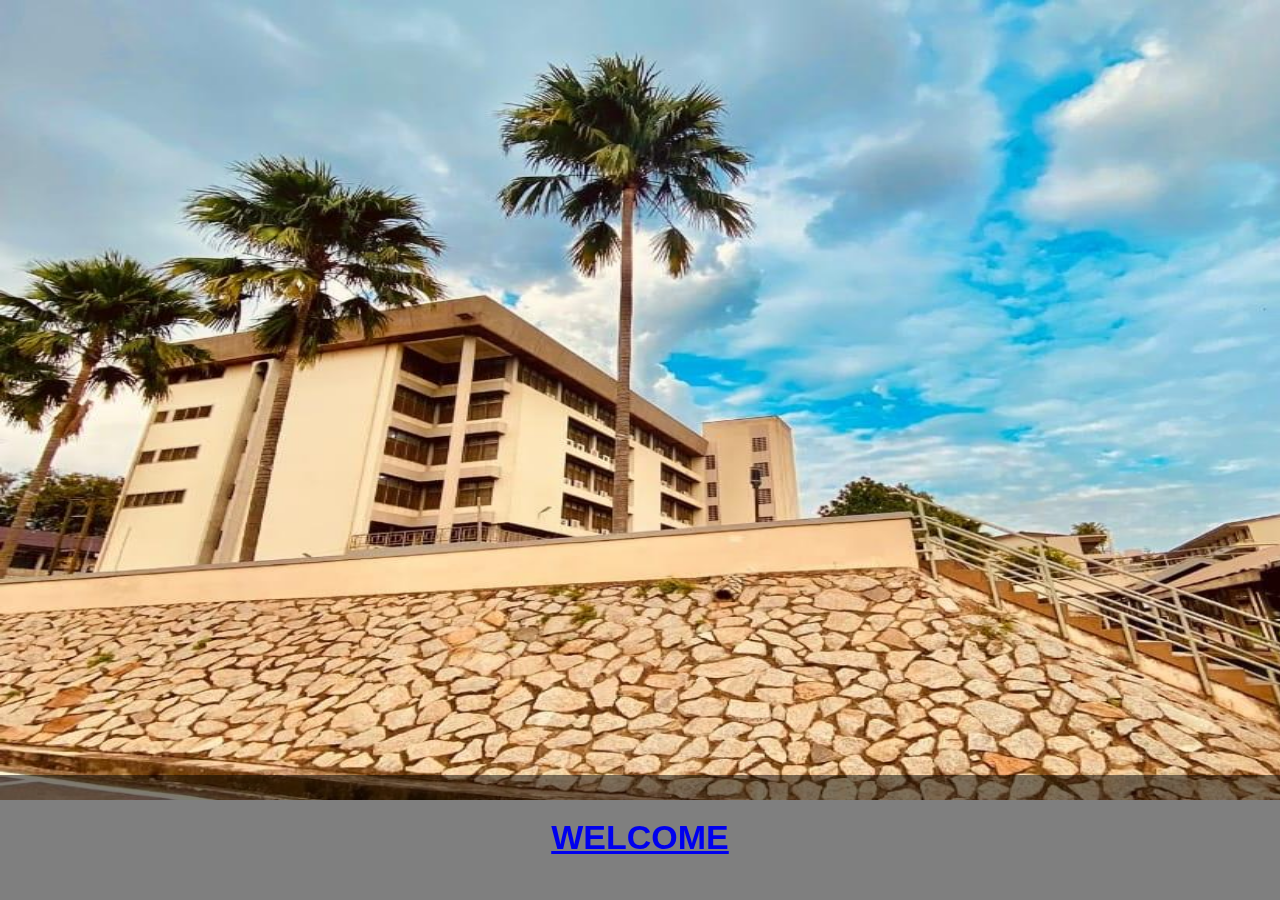
<file: index.html>
<!DOCTYPE html>
<html lang="en">
<head>
    <meta charset="UTF-8">
    <meta http-equiv="X-UA-Compatible" content="IE=edge">
    <meta name="viewport" content="width=device-width, initial-scale=1.0">
    <title>kstu.edu.comsa</title>
    <style>
        * {
            box-sizing: border-box;
        }
        body {
            margin: 0;
            font-family: Arial;
            font-size: 17px;
        }
        #myVideo {
            position: fixed;
            right: 0;
            bottom: 0;
            min-width: 100%;
            min-height: 100%;
        }
        .content {
            position: fixed;
            bottom: 0;
            background: rgba(0, 0, 0, 0.5);
            color: #f1f1f1;
            width: 100%;
            padding: 20px;
        }
        #myBtn {
            width: 200px;
            font-size: 18px;
            padding: 10px;
            border: none;
            background: #000;
            color: #fff;
            cursor: pointer;
        }
        #myBtn:hover {
            background: #ddd;
            color: black;
        }
    </style>
</head>
<body>
    
    <img src="LAST.jpeg" alt="" width="1450" height="800">
    
    <div class="content">
        <center>
            <a href="ragistration.html"><h1> WELCOME</h1></a>
        </center>
    </div>
    <footer>
</body>
</html>
</file>
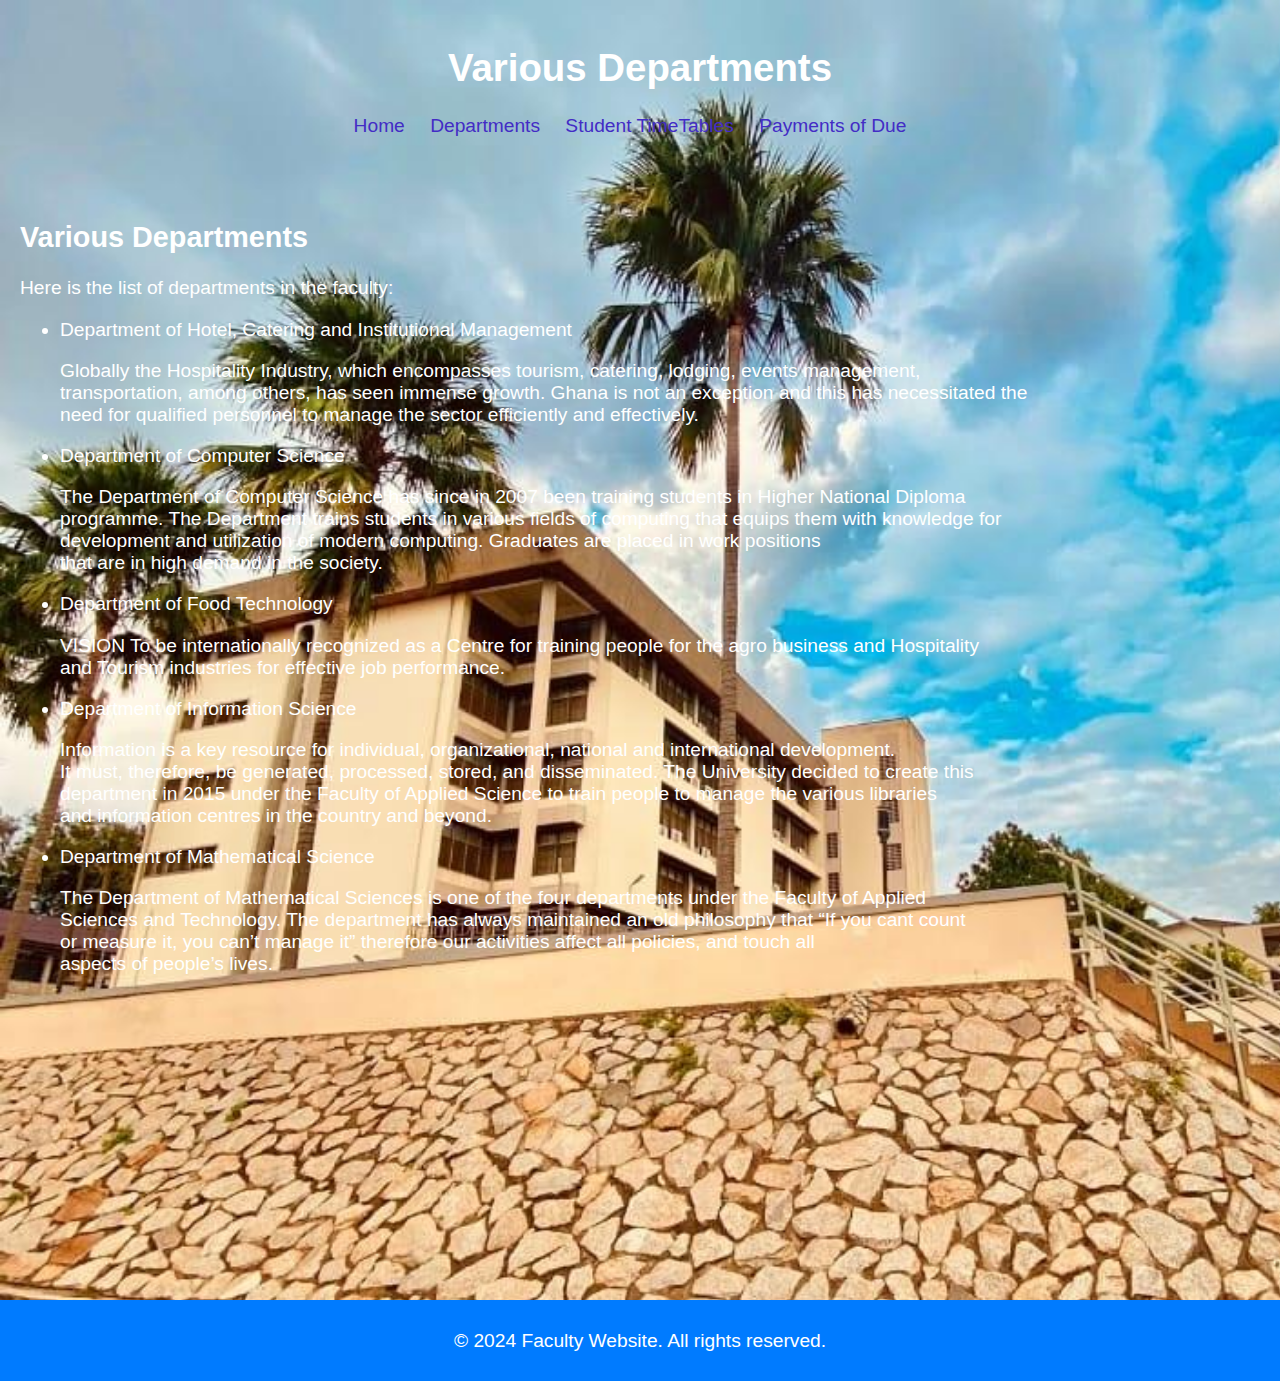
<file: departments.html>
<!DOCTYPE html>
<html lang="en">
<head>
    <meta charset="UTF-8">
    <meta http-equiv="X-UA-Compatible" content="IE=edge">
    <meta name="viewport" content="width=device-width, initial-scale=1.0">
    <title>Various Departments</title>
    <link rel="stylesheet" href="styles.css">
    
</head>
<body>
    <header>
        <h1>Various Departments</h1>
        <nav>
            <ul>
                <li><a href="index.html">Home</a></li>
                <li><a href="departments.html">Departments</a></li>
                <li><a href="timetable.html">Student TimeTables</a></li>
                <li><a href="payment.html">Payments of Due</a></li>
            </ul>
        </nav>
    </header>
    <main>
        <section>
            <h2>Various Departments</h2>
            <p>Here is the list of departments in the faculty:</p>
            <ul>
                <li>Department of Hotel, Catering and Institutional Management</li>
                <p>Globally the Hospitality Industry, which encompasses tourism, catering, lodging, events management, <br>transportation, among others, has seen immense growth. Ghana is not an exception and this has necessitated the <br>need for qualified personnel to manage the sector efficiently and effectively.</p>
                <li>Department of Computer Science</li>
                <p>The Department of Computer Science has since in 2007 been training students in Higher National Diploma <br>programme. The Department trains students in various fields of computing that equips them with knowledge for <br>development and utilization of modern computing. Graduates are placed in work positions<br> that are in high demand in the society.</p>
                <li>Department of Food Technology</li>
                <p>VISION
                    To be internationally recognized as a Centre for training people for the agro business and Hospitality <br>and Tourism industries for effective job performance.</p>
                <li>Department of Information Science</li>
                <p>Information is a key resource for individual, organizational, national and international development. <br>It must, therefore, be generated, processed, stored, and disseminated. The University decided to create this <br>department in 2015 under the Faculty of Applied Science to train people to manage the various libraries <br>and information centres in the country  and  beyond.</p>
                <li>Department of Mathematical Science </li>
                <p>The Department of Mathematical Sciences is one of the four departments under the Faculty of Applied <br>Sciences and Technology. The department has always maintained an old philosophy that “If you cant count<br> or measure it, you can’t manage it” therefore our activities affect all policies, and touch all <br>aspects of people’s lives.</p>
            </ul>
        </section>
    </main>
    <br> <br><br><br><br><br><br><br><br><br><br><br><br>
    <footer>
        <p>&copy; 2024 Faculty Website. All rights reserved.</p>
    </footer>
</body>
</html>
</file>
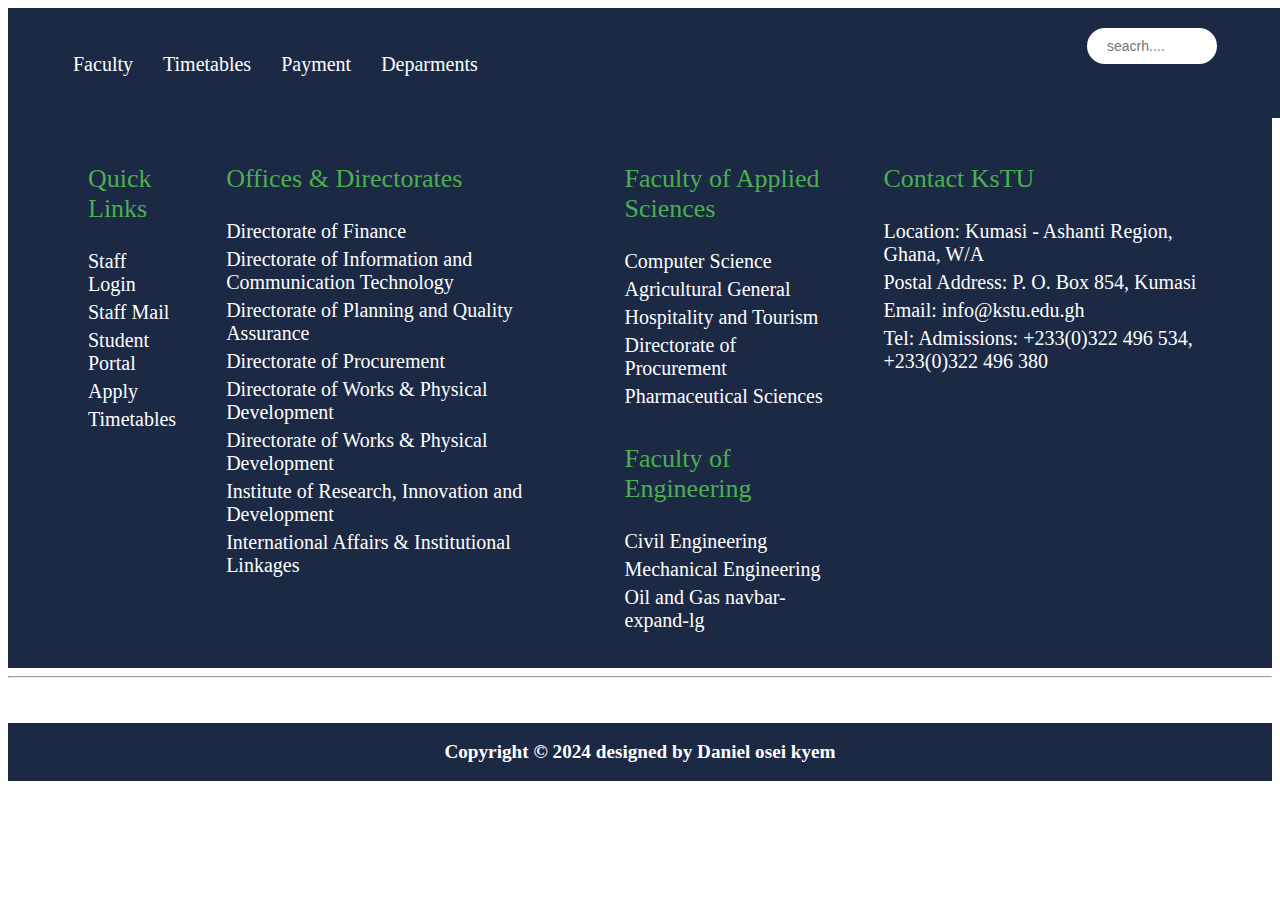
<file: faculties.html>
<!DOCTYPE html>
<html lang="en">
<head>
    <meta charset="UTF-8">
    <meta http-equiv="X-UA-Compatible" content="IE=edge">
    <meta name="viewport" content="width=device-width, initial-scale=1.0">
    <title>Document</title>
    <style>
        .header{
            display: flex;
            position: relative;
            width: 100%;
            height: 10vh;
            font-size: 20px;
            padding: 10px 10px;
            background-color:  #1b2945;
            justify-content: space-between;
        }
        .header .seacrh{
            position: relative;
            width: 200px;
        }
        .header ul li a:hover{
            color: #4CAF50;
            font-size: 30px;
        }
        .seacrh-bar{
            position: relative;
            margin: 10px 5px;
            width: 50%;
            padding: 10px 10px 10px 20px;
            border-radius: 40px;
            border: none;
            font-size: 14px;
            transition: 0.6s all ease-in-out;
        }
        .seacrh-bar:focus-visible{
            outline:none;
            box-shadow: 0px 0px 6px 6px #e9093d;
        }
        .header ul{
        display: flex;
        
        
        
        }.header ul li{
            list-style-type: none;
            text-transform: capitalize;
        }

        .header ul li a{
            text-decoration: none;
            color: #fff;
            font-weight: normal;
            text-transform: capitalize;
            padding: 0px 0px;
            margin: 15px;
            float: inline-start;
            
        }
                
        .overall{
            position: relative;
            display: flex;
            width: 100%;
            height: 13vh;
            justify-content: space-between;
            padding: 10px 10px;
            background-color: rgb(245, 242, 238);
        }
        .overall .head ul li a:hover{
        color: rgb(55, 0, 255);
            font-size: 34px;
        }
        .head ul{
                display: flex; 
        }
        .head ul li{
            margin-left:50px;
            list-style-type: none;
            padding: 20px;
            margin: 30px;
        }

        .head ul li a{
            text-decoration: none;    font-size: 27px;
            color: black; 
        }
        .hea{
         position: relative;
        padding: 20px 30px;
       background:linear-gradient(60deg,rgba(55, 11, 212, 0.74),rgb(248, 248, 250),rgba(36, 10, 185, 0.603)) ;
          }
        .hea ul li{
            text-decoration: none;
            list-style-type: none;
            text-align: center;
            font-size: 30px;
        
        }
        .hea ul li a{
            text-decoration: none;
            list-style-type:none;
            color: black;

        }
        .hea ul li a:hover{
            font-size: 40px;
            color: blue;
        }
        .row1{
            display: flex;
            position: relative;
            justify-content: space-between;
            padding: 20px 40px;
            background:#1b2945;
            background-repeat: no-repeat;
            background-size: cover;
            gap: 10px;
            
            
        }
        .row1 .col-lg-3 ul li{
            display: flex;
            position: relative;
            text-decoration: none;
            text-wrap: wrap;
            font-size: 20px;
            transition: all 0.2s linear;
            margin: 5px 0;
            color: #fff;
        }
        .row1 .col-lg-3 ul li:hover{
            font-size: 25px;
        }
        .row1 .col-lg-3 ul li a{
            text-decoration: none;
            color: white;
        }
        .row1 .col-lg-3 ul p{
            font-size: 26px;
            color: #4CAF50;
        }
        .bg-dark-1  h6{
            text-align: center;
            background-color: #1b2945;
            padding: 18px;
            font-size: larger;
            color: #fff;
        }


    </style>
</head>
<body>
    <div class="header">
        
        <ul>
            <li><a href="faculties.html">Faculty</a></li>
            <li><a href="timetable.html">Timetables</a></li>
            <li><a href="payment.html">Payment</a></li>
            <li><a href="Deparments.html">Deparments</a></li>
        </ul>
        <div class="seacrh">
            <input type="text" class="seacrh-bar" placeholder="seacrh....">
            
        </div>

    
    </div>
    <div>
        
    </div>
    <main>
        
    </main>




  <div>
    <section id="Last">
        <footer>
            <div class="row1">
                <div class="col-lg-3">
                    <ul>
                      <p>Quick Links</p>
                      <li><a href="index.html">Staff Login</a></li>
                      <li><a href="faculty.html">Staff Mail</a></li>
                      <li><a href="departments.html">Student Portal</a></li>
                      <li><a href="registration.html">Apply</a></li>
                      <li><a href="timetables.html">Timetables</a></li>
                    </ul> 
                </div>
                <div class="col-lg-3">
                  <ul>
                    <p>Offices & Directorates</p>
                    <li> Directorate of Finance</li>   
                    <li>Directorate of Information and Communication Technology</li>
                    <li>Directorate of Planning and Quality Assurance</li>
                    <li>Directorate of Procurement</li>
                    <li>Directorate of Works & Physical Development</li>    
                    <li>Directorate of Works & Physical Development</li>
                    <li>Institute of Research, Innovation and Development</li>
                    <li>International Affairs & Institutional Linkages</li>
                  </ul>
              </div>
              <div class="col-lg-3">
                <ul>
                  <p>Faculty of Applied Sciences</p>
                  <li>Computer Science</li>   
                  <li>Agricultural General</li>
                  <li>Hospitality and Tourism</li>
                  <li>Directorate of Procurement</li>
                  <li>Pharmaceutical Sciences</li>
  
                  <p style="padding-top: 10px;">Faculty of Engineering</p>
                  <li>Civil Engineering</li>
                  <li>Mechanical Engineering</li>
                  <li>Oil and Gas navbar-expand-lg</li>
                </ul>
            </div>
                <div class="col-lg-3">
                    <ul>
                        <p> Contact KsTU</p>
                        <li>Location: Kumasi - Ashanti Region, Ghana, W/A</li>
                        <li>Postal Address: P. O. Box 854, Kumasi </li>
                        <li>Email: info@kstu.edu.gh</li>
                        <li>Tel: Admissions: +233(0)322 496 534, +233(0)322 496 380</li>
                    </ul>
                </div>
            </div>   
        </footer>
    </section>
  </div>
    <hr>
<footer class="bg-dark-1">
    <h6 class="m-0 mt-4 text-center text-white text-capitalize">Copyright &copy; 2024 designed by Daniel osei kyem</h6>
  

</footer>
    
</body>
</html>
</file>
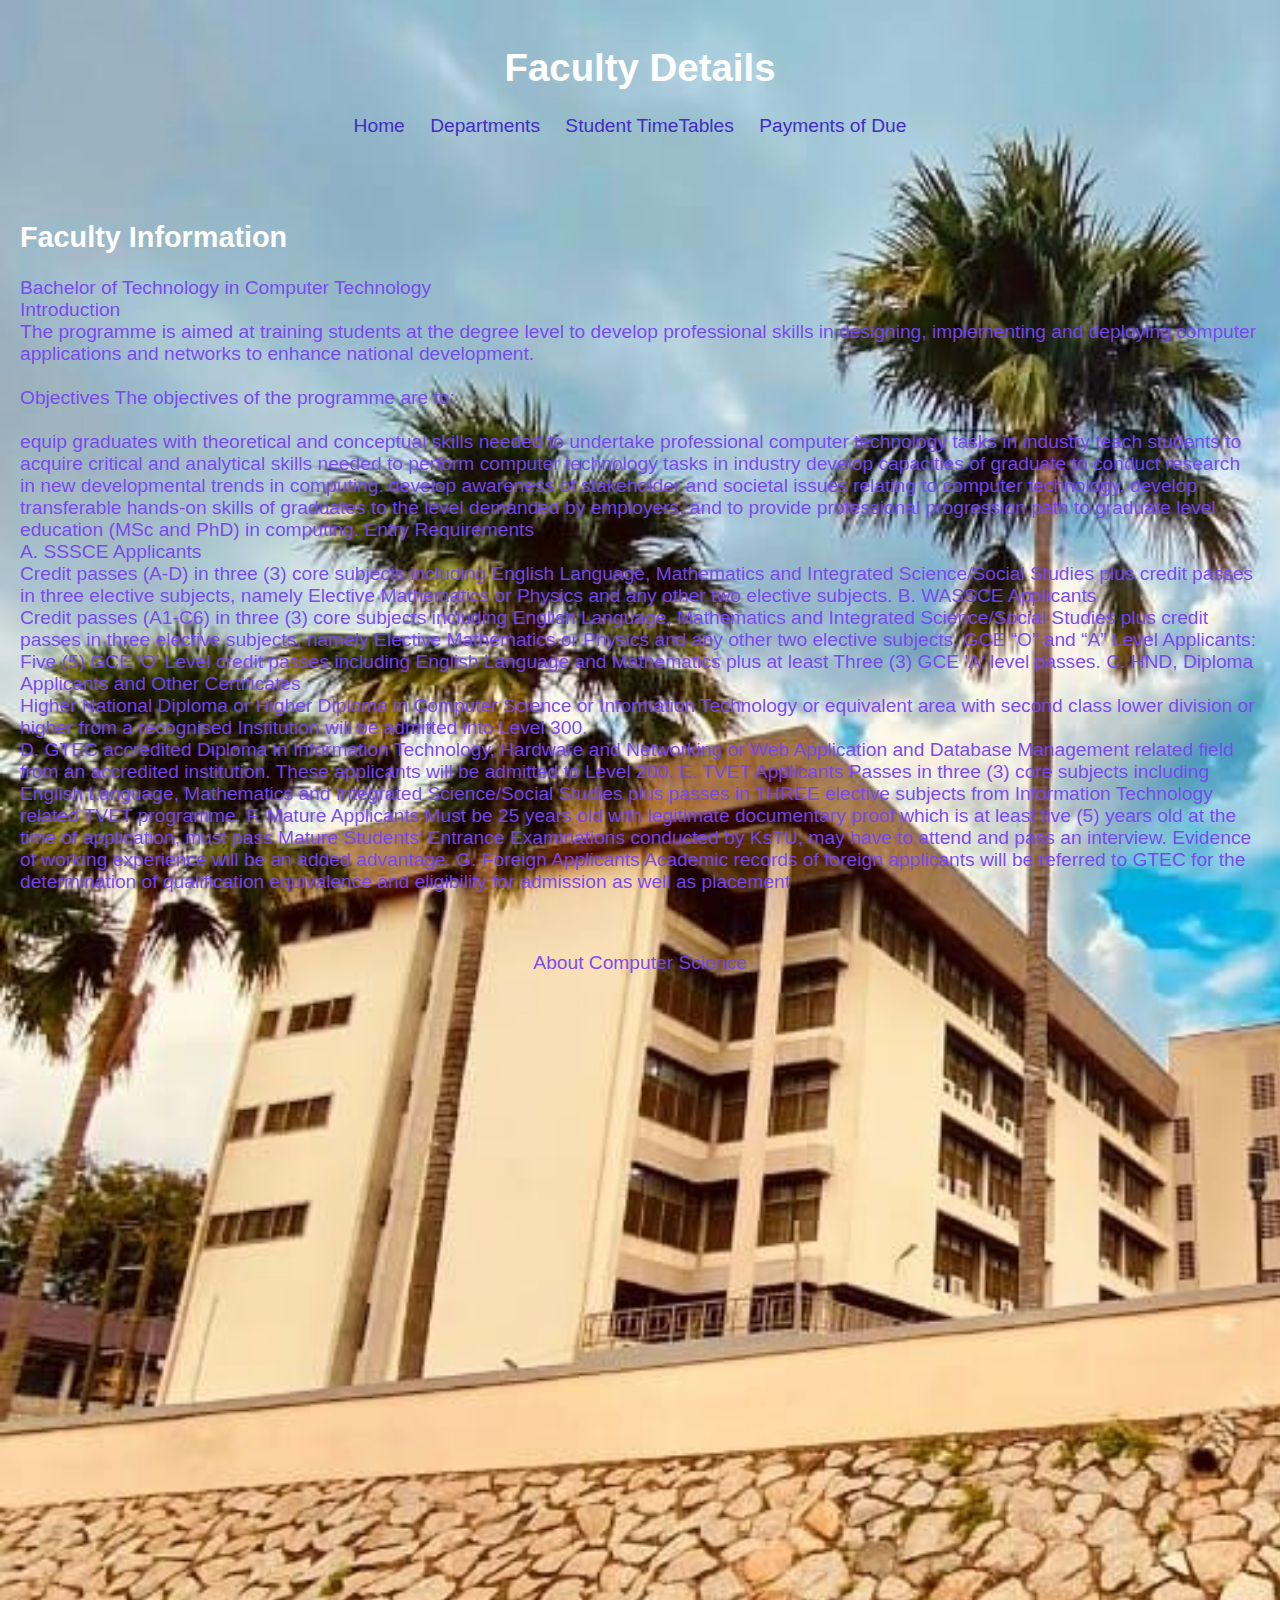
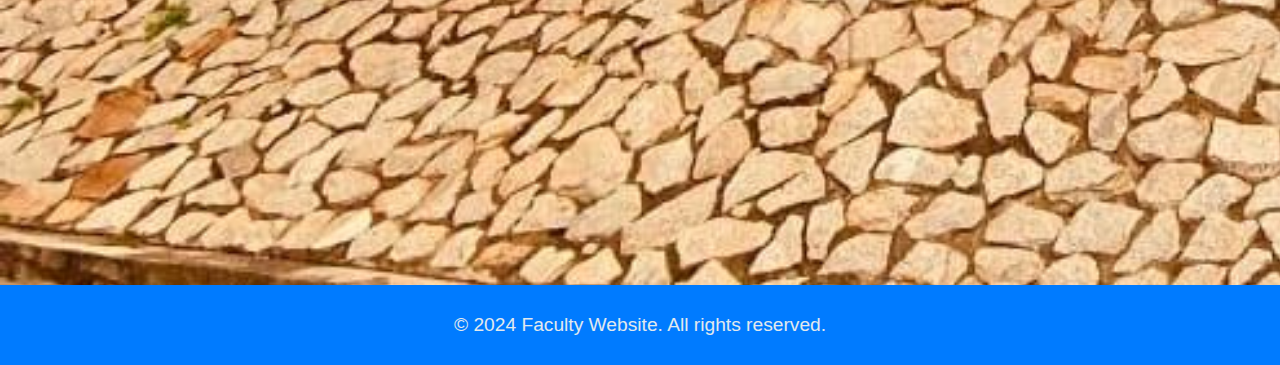
<file: faculty.html>
<!DOCTYPE html>
<html lang="en">
<head>
    <meta charset="UTF-8">
    <meta http-equiv="X-UA-Compatible" content="IE=edge">
    <meta name="viewport" content="width=device-width, initial-scale=1.0">
    <title>Faculty Details</title>
    <link rel="stylesheet" href="styles.css">
    <style>
            p{
                color: rgba(119, 69, 244, 0.98);
            }
            #uni{
                color: rgb(226, 233, 238);
            }

    </style>
</head>
<body>
    <header>
        <h1>Faculty Details</h1>
        <nav>
            <ul>
                <li><a href="index.html">Home</a></li>
                <li><a href="departments.html">Departments</a></li>
                <li><a href="timetable.html">Student TimeTables</a></li>
                <li><a href="payment.html">Payments of Due</a></li>
            </ul>
        </nav>
    </header>
    <main>
        <h2>Faculty Information</h2>
        <p>
            Bachelor of Technology in Computer Technology <br>
Introduction <br>
The programme is aimed at training students at the degree level to develop professional skills in designing, implementing and deploying computer applications and networks to enhance national development. <br>
<br>
Objectives
The objectives of the programme are to: <br>
<br>
equip graduates with theoretical and conceptual skills needed to undertake professional computer technology tasks in industry
teach students to acquire critical and analytical skills needed to perform computer technology
tasks in industry
develop capacities of graduate to conduct research in new developmental trends in computing.
develop awareness of stakeholder and societal issues relating to computer technology.
develop transferable hands-on skills of graduates to the level demanded by employers, and to provide professional progression path to graduate level education (MSc and PhD) in computing.
 

Entry Requirements <br>
A. SSSCE Applicants <br>

Credit passes (A-D) in three (3) core subjects including English Language, Mathematics and Integrated Science/Social Studies plus credit passes in three
elective subjects, namely Elective Mathematics or Physics and any other two elective subjects.

B. WASSCE Applicants <br>

Credit passes (A1-C6) in three (3) core subjects including English Language, Mathematics and Integrated Science/Social Studies plus credit passes in three
elective subjects, namely Elective Mathematics or Physics and any other two elective subjects.
GCE “O” and “A” Level Applicants: Five (5) GCE 'O' Level credit passes including English Language and Mathematics plus at least Three (3) GCE 'A' level passes.

C. HND, Diploma Applicants and Other Certificates <br>

Higher National Diploma or Higher Diploma in Computer Science or Information Technology or equivalent area with second class lower division or higher from a recognised Institution will be admitted into Level 300. <br>

D. GTEC accredited Diploma in Information Technology, Hardware and Networking or Web Application and Database Management related field from an accredited institution.

These applicants will be admitted to Level 200.

E. TVET Applicants

Passes in three (3) core subjects including English Language, Mathematics and Integrated Science/Social Studies plus passes in THREE elective subjects from Information Technology related TVET programme.

F. Mature Applicants

Must be 25 years old with legitimate documentary proof which is at least five (5) years old at the time of application, must pass Mature Students’ Entrance Examinations conducted by KsTU, may have to attend and pass an interview. Evidence of working experience will be an added advantage.

G. Foreign Applicants

Academic records of foreign applicants will be referred to GTEC for the determination of qualification equivalence and eligibility for admission as well as placement
        </p>
    </main>
    <center>
        <p>About Computer Science</p>
        <iframe width="560" height="315" src="https://www.youtube.com/watch?v=e0D9ZEpF1-M" frameborder="0" allowfullscreen></iframe>
    </center>
    
</body>
<br> <br><br><br><br><br><br><br><br><br><br><br><br>
<br> <br><br><br><br><br><br><br><br><br><br><br><br>
<footer>
    <p id="uni">&copy; 2024 Faculty Website. All rights reserved. </p>
</footer>
</html>
</file>
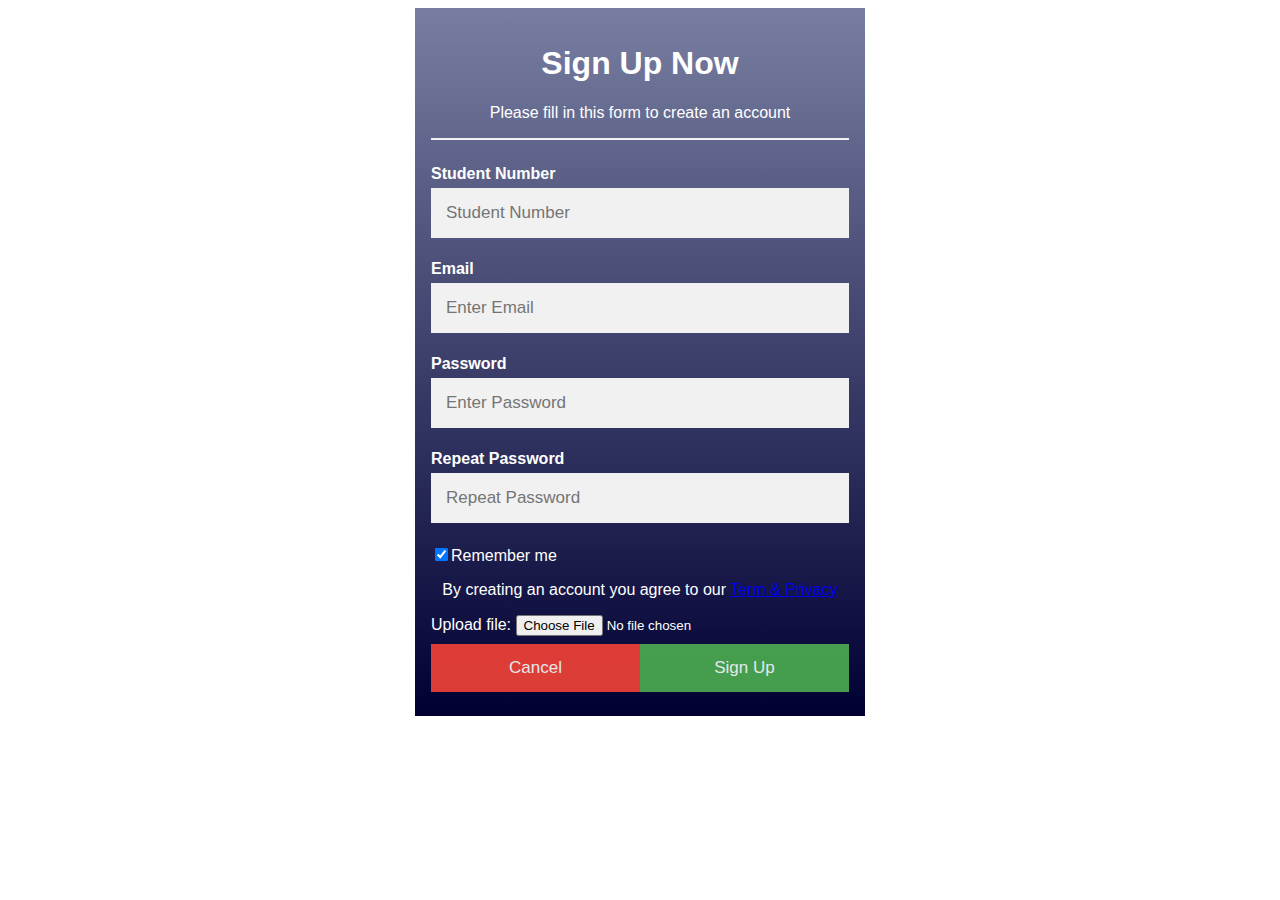
<file: ragistration.html>
<!DOCTYPE html>
<html lang="en">
<head>
    <meta charset="UTF-8">
    <meta http-equiv="X-UA-Compatible" content="IE=edge">
    <meta name="viewport" content="width=device-width, initial-scale=1.0">
    <title>Sign Up Form</title>
    <style>
        body{
            font-family: Arial;
        }
        *{
            box-sizing: border-box;
            -webkit-box-sizing: border-box;
            -moz-box-sizing: border-box;
            -o-box-sizing:border-box;
        }
        .container{
            padding: 16px;
            max-width: 450px;
            margin: auto;
            background: linear-gradient(#787ea1,#000033);
            background: -moz-linear-gradient(#787ea1,#000033);
            color: white;
        }
        h1, p{
            text-align: center;
        }
        input[type=text],input[type=password]{
            width:100%;
            padding: 15px;
            margin: 5px 0 22px 0;
            display: inline-block;
            border: none;
            background: #f1f1f1;
            font-size: 17px;
        }
        button{
            background: #4caf50;
            color: #fff;
            padding: 14px 20px;
            margin: 8px 0;
            border: none;
            cursor: pointer;
            width: 100%;
            opacity: 0.9;
            font-size: 17px;
        }
        button:hover{
            opacity: 1;
        }
        .cancelbtn{
            background: #f44336;
        }
        .cancelbtn, .signupbtn{
            float: left;
            width: 50%;
        }
        hr{
            border: 1px solid #f1f1f1;
            margin-bottom: 25px;
        }
        .clearfix::after{
            content: "";
            clear: both;
            display: table;
        }
        @media screen and (max-width:300px){
            .cancelbtn, .signupbtn{
                width: 100%;
            }
        }
    </style>
</head>
<body>
    <div class="container">
        <form action="faculty.html" method="post" id="sign">
            <h1>Sign Up Now</h1>
            <p>Please fill in this form to create an account</p>
            <hr>
            <label for="number"><b>Student Number</b></label>
            <input type="text" id="st" placeholder="Student Number" name="email" required>

            <label for="email"><b>Email</b></label>
            <input type="text" id="em" placeholder="Enter Email" name="email" required>

            <label for="email"><b>Password</b></label>
            <input type="password" id="pass" placeholder="Enter Password" name="psw" required>

            <label for="email"><b>Repeat Password</b></label>
            <input type="password" id="rpass" placeholder="Repeat Password" name="re-psw" required>
            <label><input type="checkbox" checked="checked" name="remember" style="margin-button:15px;">Remember me</label>
            <p>By creating an account you agree to our <a href="#">Term & Privacy</a></p>
            <label for="gender">Upload file:</label> 
            <input type="file" id="picture" name="picture" accept="image/*" required>
            <div class="clearfix">
               <button type="button" class="cancelbtn">Cancel</button> 
                <a href="faculty.html"><button type="button" class="signupbtn" >Sign Up</button></a>
            </div>
        </form>
    </div>
    <script>
        document.getElementById('sign').addEventListener('submit', function(evemt) {
            var st = document.getElementById('st').value;
            var em = document.getElementById('em').value;
            var pass = document.getElementById('pass').value;
            var rpss = document.getElementById('rpass').value;

            if(st === '' || em === '' || pass === '' || rpss === '') {
                alert('Please fill out all fields');
                event.preventDefault();
            }
        });
    </script>
</body>
</html>
</file>
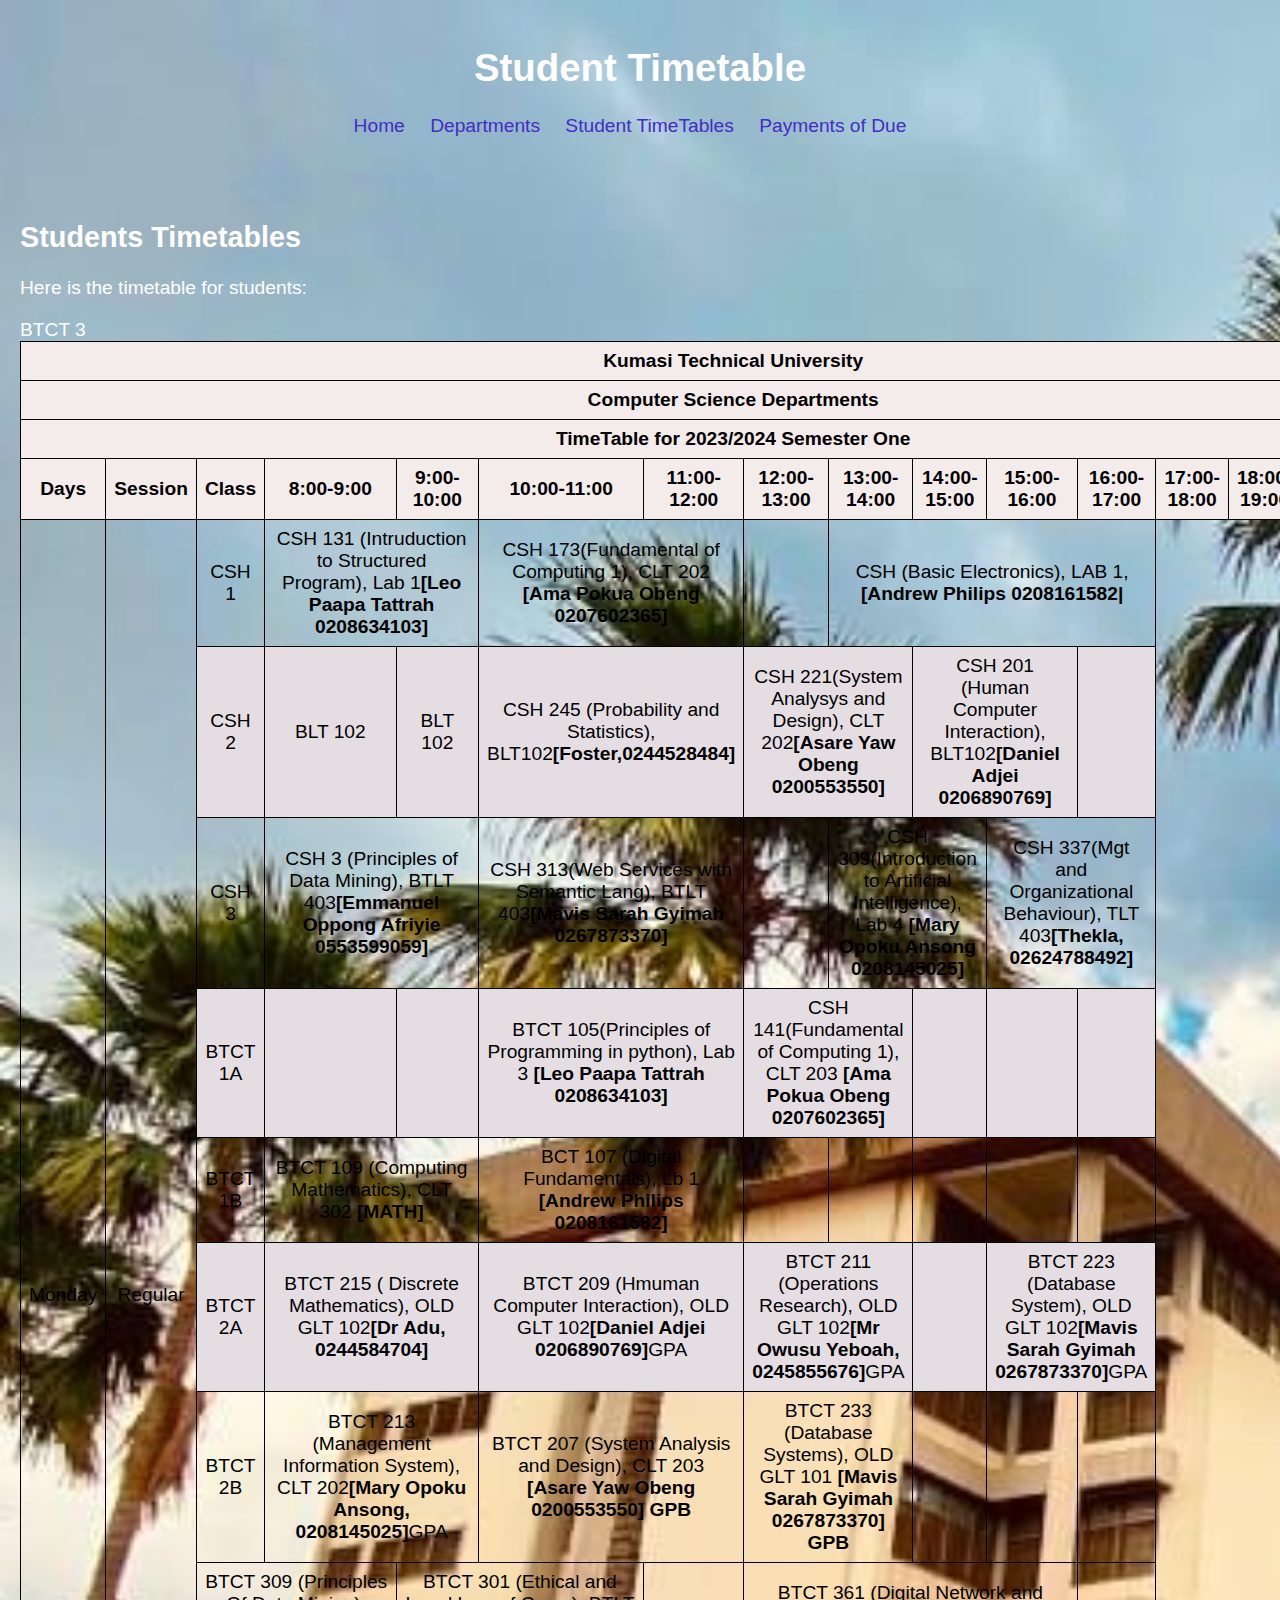
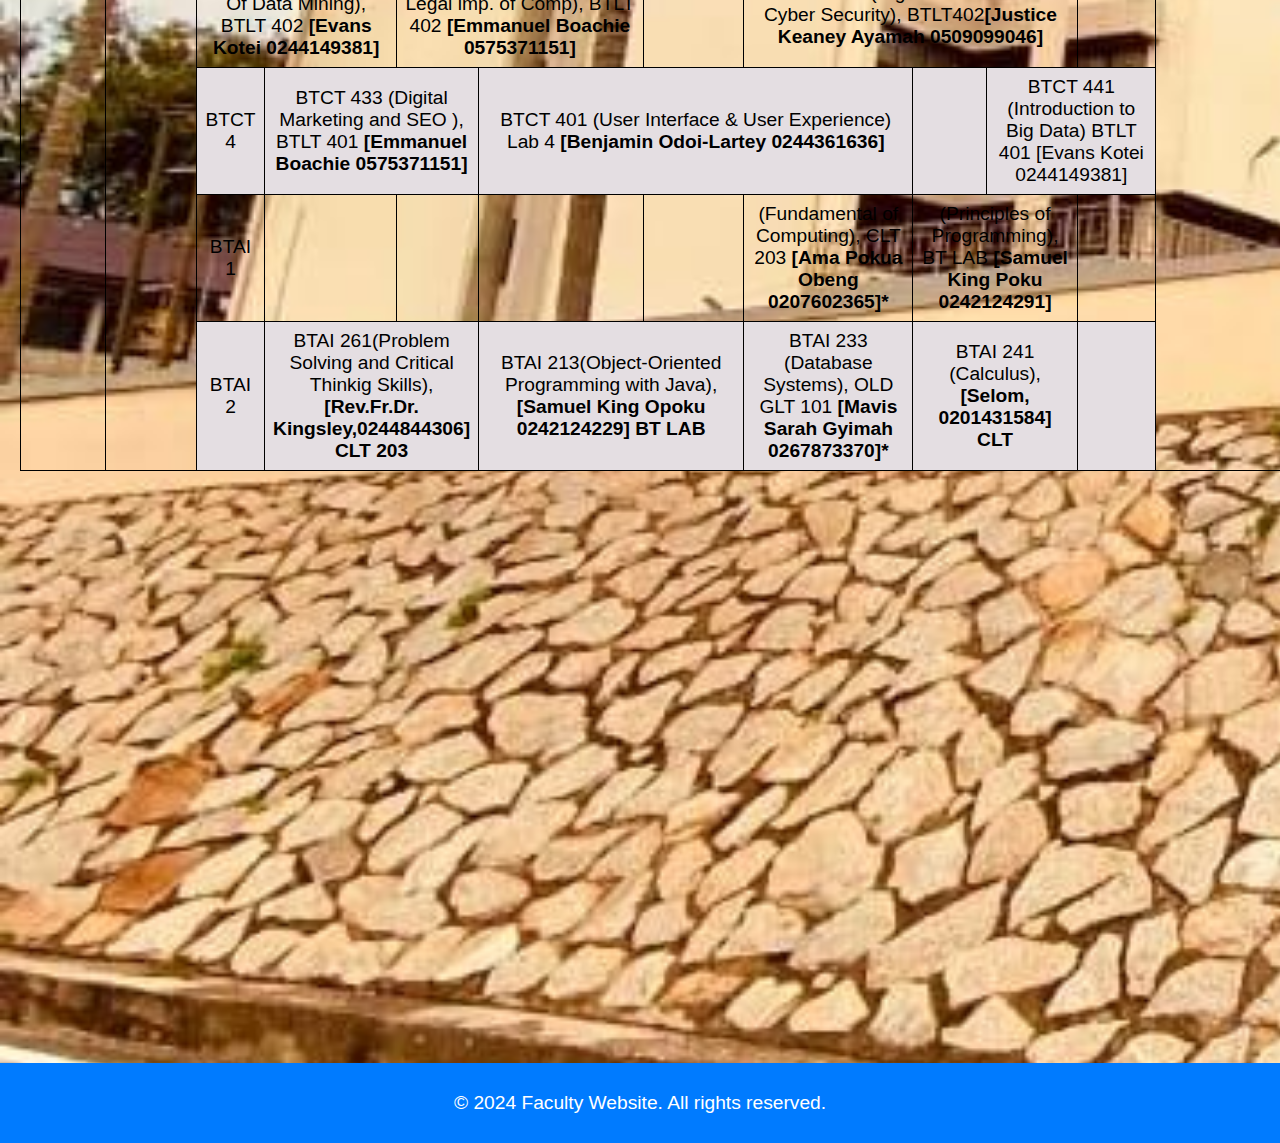
<file: timetable.html>
<!DOCTYPE html>
<html lang="en">
<head>
    <meta charset="UTF-8">
    <meta http-equiv="X-UA-Compatible" content="IE=edge">
    <meta name="viewport" content="width=device-width, initial-scale=1.0">
    <title>Student Timetable</title>
    <link rel="stylesheet" href="styles.css">
</head>
<body>
    <header>
        <h1>Student Timetable</h1>
        <nav>
            <ul>
                <li><a href="index.html">Home</a></li>
                <li><a href="departments.html">Departments</a></li>
                <li><a href="timetable.html">Student TimeTables</a></li>
                <li><a href="payment.html">Payments of Due</a></li>
            </ul>
        </nav>
    </header>
    <main>        <section>
        <h2>Students Timetables</h2>
        <p>Here is the timetable for students:</p>
        <table>
            <tr>
                <th colspan="17"> Kumasi Technical University</th>
            </tr>
            <tr>
                <th colspan="17"> Computer Science Departments</th>
            </tr>
            <tr>
                <th colspan="17"> TimeTable for 2023/2024 Semester One </th>
            </tr>
            <tr>
                <th>Days</th>
                <th>Session</th>
                <th>Class</th>
                <th>8:00-9:00</th>
                <th>9:00-10:00</th>
                <th>10:00-11:00</th>
                <th>11:00-12:00</th>
                <th>12:00-13:00</th>
                <th>13:00-14:00</th>
                <th>14:00-15:00</th>
                <th>15:00-16:00</th>
                <th>16:00-17:00</th>
                <th>17:00-18:00</th>
                <th>18:00-19:00</th>
                <th>19:00-20:00</th>
                <th>20:00-21:00</th>
            </tr>
            <tr>
                <td rowspan="12"> Monday</td>
                <td rowspan="12"> Regular</td>
                <td>CSH 1</td>
                <td colspan="2">CSH 131 (Intruduction to Structured Program), Lab 1<b>[Leo Paapa Tattrah 0208634103]</b></td>
                <td colspan="2">CSH 173(Fundamental of Computing 1), CLT 202 <b>[Ama  Pokua Obeng 0207602365]</b></td>
                <td></td>
                <td colspan="4">CSH (Basic Electronics), LAB 1,<b>[Andrew Philips 0208161582|</b></td>
                <td colspan="4" rowspan="12"></td>
              </tr>
              <tr>
                <td>CSH 2</td>
                <td>BLT 102</td>
                <td>BLT 102</td>
                <td colspan="2">CSH 245 (Probability and Statistics), BLT102<b>[Foster,0244528484]</b></td>
                <td colspan="2">CSH 221(System Analysys and Design), CLT 202<b>[Asare Yaw Obeng 0200553550]</b></td>
                <td colspan="2">CSH 201 (Human Computer Interaction), BLT102<b>[Daniel Adjei 0206890769]</b></td>
                <td></td>
              </tr>
              <tr>
                <td>CSH 3</td>
                <td colspan="2">CSH 3 (Principles of Data Mining), BTLT 403<b>[Emmanuel Oppong Afriyie 0553599059]</b></td>
                <td colspan="2">CSH 313(Web Services with Semantic Lang), BTLT 403<b>[Mavis Sarah Gyimah 0267873370]</b></td>
                <td></td>
                <td colspan="2">CSH 309(Introduction to Artificial Intelligence), Lab 4<b> [Mary Opoku Ansong 0208145025]</b></td>
                <td colspan="2">CSH 337(Mgt and Organizational Behaviour), TLT 403<b>[Thekla, 02624788492]</b></td>
              </tr>
              <tr>
                <td>BTCT 1A</td>
                <td></td>
                <td></td>
                <td colspan="2">BTCT 105(Principles of Programming in python), Lab 3<b> [Leo Paapa Tattrah 0208634103]</b></td>
                <td colspan="2">CSH 141(Fundamental of Computing 1), CLT 203 <b>[Ama  Pokua Obeng 0207602365]</b></td>
                <td></td>
                <td></td>
                <td></td>
              </tr>
              <tr>
                <td>BTCT 1B</td>
                <td colspan="2">BTCT 109 (Computing Mathematics), CLT 302 <b>[MATH]</b></td>
                <td colspan="2">BCT 107 (Digital Fundamentals), Lb 1 <b>[Andrew Philips 0208161582]</b></td>
                <td></td>
                <td></td>
                <td></td>
                <td></td>
                <td></td>
              </tr>
              <tr>
                <td>BTCT 2A</td>
                <td colspan="2">BTCT 215 ( Discrete Mathematics), OLD GLT 102<b>[Dr Adu, 0244584704]</b></td>
                <td colspan="2">BTCT 209 (Hmuman Computer Interaction), OLD GLT 102<b>[Daniel Adjei 0206890769]</b>GPA</td>
                <td colspan="2">BTCT 211 (Operations Research), OLD GLT 102<b>[Mr Owusu Yeboah, 0245855676]</b>GPA</td>
                <td></td>
                <td colspan="2">BTCT 223 (Database System), OLD GLT 102<b>[Mavis Sarah Gyimah 0267873370]</b>GPA</td>
            </tr>
            <tr>
                <td>BTCT 2B</td>
                <td colspan="2">BTCT 213 (Management Information System), CLT 202<b>[Mary Opoku Ansong, 0208145025]</b>GPA</td>
                <td colspan="2">BTCT 207 (System Analysis and Design), CLT 203 <b>[Asare Yaw Obeng 0200553550] GPB</b></td>
                <td colspan="2">BTCT 233 (Database Systems), OLD GLT 101 <b>[Mavis Sarah Gyimah 0267873370] GPB</b></td>
                <td></td>
                <td></td>
                <td></td>
            </tr>
            <tr>BTCT 3</tr>
            <td colspan="2">BTCT 309 (Principles Of Data Mining), BTLT 402 <b>[Evans Kotei 0244149381]</b></td>
            <td colspan="2">BTCT 301 (Ethical and Legal lmp. of Comp), BTLT 402 <b>[Emmanuel Boachie 0575371151]</b> </td>
            <td></td>
            <td colspan="4">BTCT 361 (Digital Network and Cyber Security), BTLT402<b>[Justice Keaney Ayamah 0509099046]</b></td>
           </tr> 
           <tr>
            <td>BTCT 4</td>
            <td colspan="2">BTCT 433 (Digital Marketing and SEO ), BTLT 401 <b>[Emmanuel Boachie 0575371151]</b></td>
            <td colspan="4">BTCT 401 (User Interface & User Experience) Lab 4 <b>[Benjamin Odoi-Lartey 0244361636]</b></td>
            <td></td>
            <td colspan="2">BTCT 441 (Introduction to Big Data) BTLT 401 [Evans Kotei 0244149381]</td>
           </tr>
           <tr>
            <td>BTAI 1</td>
            <td></td>
            <td></td>
            <td></td>
            <td></td>
            <td colspan="2">(Fundamental of Computing), CLT 203 <b>[Ama Pokua Obeng 0207602365]*</b></td>
            <td colspan="2">(Principles of Programming), BT LAB <b>[Samuel King Poku 0242124291]</b></td>
            <td></td>
          </tr>
          <tr>
            <td>BTAI 2</td>
            <td colspan="2">BTAI 261(Problem Solving and Critical Thinkig Skills), <b>[Rev.Fr.Dr. Kingsley,0244844306] CLT 203</b></td>
            <td colspan="2">BTAI 213(Object-Oriented Programming with Java), <b>[Samuel King Opoku 0242124229] BT LAB</b></td>
            <td colspan="2">BTAI 233 (Database Systems), OLD GLT 101 <b>[Mavis Sarah Gyimah 0267873370]*</b></td>
            <td colspan="2">BTAI 241 (Calculus), <b>[Selom, 0201431584] CLT</b></td>
            <td></td>
          </tr>
         </table>
    </section>

    </main>
</body>
<br> <br><br><br><br><br><br><br><br><br><br><br><br>
<br> <br><br><br><br><br><br><br><br><br><br><br><br>
<footer>
    <p>&copy; 2024 Faculty Website. All rights reserved.</p>
</footer>
</html>
</file>
<file: styles.css>
body {
    font-family: Arial, sans-serif;
    font-size: larger;
    margin: 0;
    padding: 0;
   color: #fff;
    background-image: url(LAST.jpeg);
    background-size:cover ;
}
header {
    color: #fff;
    padding: 20px;
    text-align: center;
    
}

#well {
    font-size: 50px;
}
#jk {
    font-size: 50px;
}
nav ul {
    list-style-type: none;
    padding: 0;
   
}

nav ul li {
   display: inline;
    margin-right: 20px;
}

nav ul li a {
    color: #432cc5;
    text-decoration: none;
}

nav ul li a:hover {
    text-decoration: underline;
}

main {
    padding: 20px;
}

footer {
    background-color: #007bff;
    color: #fff;
    padding: 10px;
    text-align: center;
}



main {
    
    margin: 0 auto;
    padding: 20px;
    border-radius: 5px;
    box-shadow: inset;
}

table {
    border-collapse: collapse;
    width: 100%;
}

th, td {
    border: 1px solid black;
    padding: 8px;
    text-align: center;
    color: black;
}

th {
    background-color: #f4ebeb
}

tr:nth-child(even) {
    background-color: #e4dee2;
}
button{
    background: none;
    box-shadow: inset;
}
</file>
